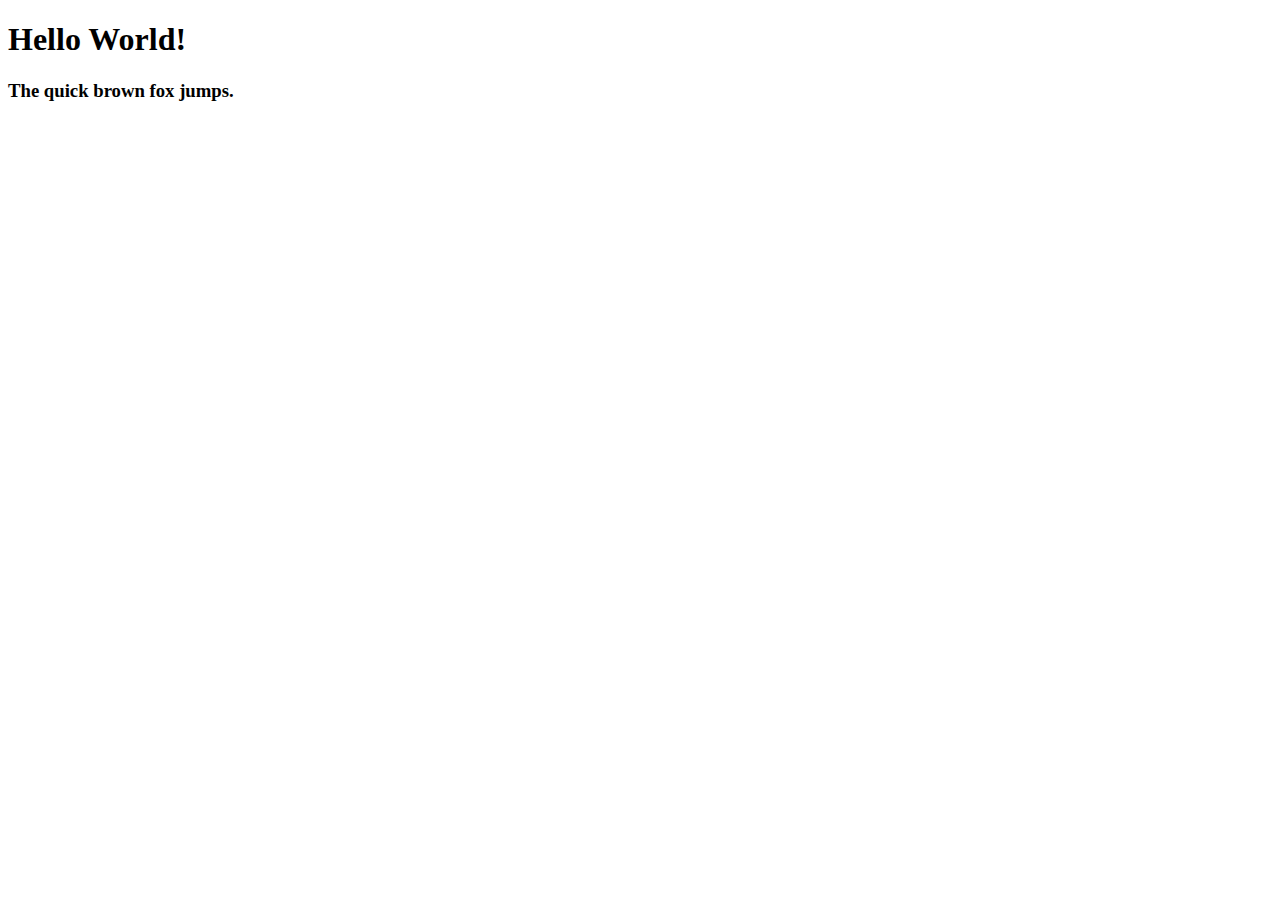
<file: templates/index.html>
<!DOCTYPE html>
<html lang="en">
<head>
    <meta charset="UTF-8">
    <meta http-equiv="X-UA-Compatible" content="IE=edge">
    <meta name="viewport" content="width=device-width, initial-scale=1.0">
    <title>My DevOps Academia Project</title>
</head>
<body>
    <h1>Hello World!</h1>
    <h3>The quick brown fox jumps.</h3>
</body>
</html>
</file>
